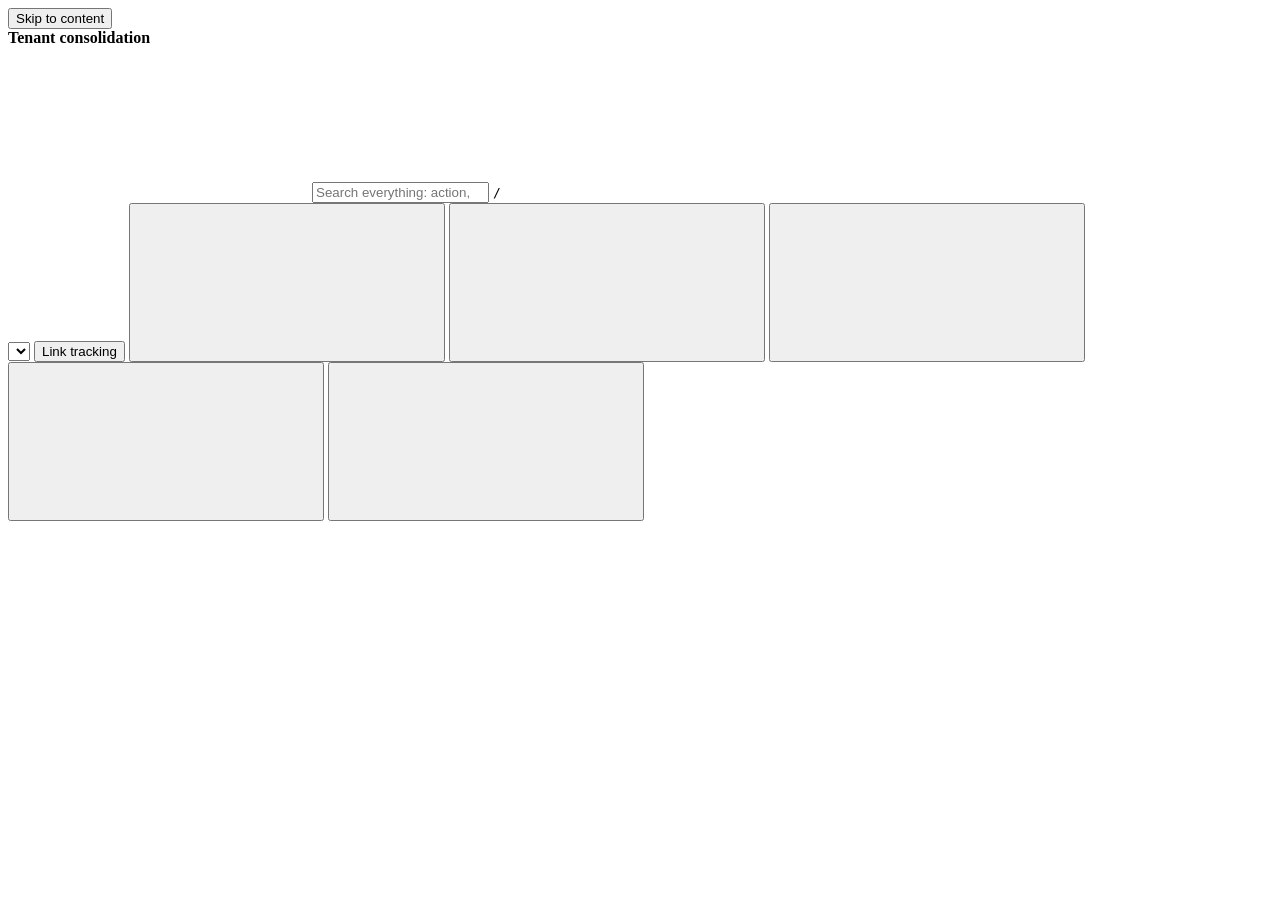
<file: src/TenantConverge/Private/Report/Template/index.html>
<!doctype html>
<html lang="en">
<head>
<meta charset="utf-8">
<meta name="viewport" content="width=device-width,initial-scale=1">
<meta http-equiv="Content-Security-Policy" content="default-src 'none'; img-src data:; style-src 'unsafe-inline'; font-src data:; script-src 'sha256-/*__SCRIPT_HASH__*/'; connect-src 'none'; base-uri 'none'; form-action 'none'">
<meta name="robots" content="noindex,nofollow">
<meta name="generator" content="TenantConverge">
<title>Consolidation report</title>
<link rel="icon" href="data:,">
<style>
/*__STYLES__*/
</style>
</head>
<body>
<!--__ICONS__-->
<button class="skip" data-do="content">Skip to content</button>
<header class="topbar">
  <div class="brand"><b>Tenant consolidation</b><span id="brand-name"></span></div>
  <div class="search" role="search">
    <svg class="i" aria-hidden="true"><use href="#i-search"/></svg>
    <input id="search" type="search" placeholder="Search everything: action, account, site, product" aria-label="Search the whole report" autocomplete="off">
    <kbd>/</kbd>
    <div id="results" class="results" role="listbox" aria-label="Results"></div>
  </div>
  <div class="tools">
    <select id="me" class="me" aria-label="Who are you?"></select>
    <button id="link" class="link-csv none" data-do="link"><i aria-hidden="true"></i><span>Link tracking</span></button>
    <button class="icon-btn" data-do="present" title="Presentation mode (P)" aria-label="Presentation mode"><svg class="i"><use href="#i-screen"/></svg></button>
    <button class="icon-btn" data-do="export-tracking" title="Download a copy of the tracking file" aria-label="Download a copy of the tracking file"><svg class="i"><use href="#i-down"/></svg></button>
    <button class="icon-btn" data-do="import-tracking" title="Import a tracking file" aria-label="Import a tracking file"><svg class="i"><use href="#i-up"/></svg></button>
    <button class="icon-btn" data-do="print" title="Print this page" aria-label="Print"><svg class="i"><use href="#i-print"/></svg></button>
    <button class="icon-btn" data-do="theme" title="Switch between light and dark" aria-label="Switch theme"><svg class="i"><use href="#i-sun"/></svg></button>
    <input id="file" type="file" accept=".csv,text/csv" multiple hidden>
  </div>
</header>
<nav class="tabs" id="tabs" aria-label="Report sections"></nav>
<main id="page" tabindex="-1"></main>
<footer class="footer"><span id="footer"></span></footer>
<div id="presentation" class="pres-bar" hidden></div>
<div id="tooltip" class="tooltip" role="tooltip" hidden></div>
<div id="toast" class="toast" role="status"></div>
<dialog id="who" class="who" aria-labelledby="who-title">
  <h2 id="who-title">Who are you?</h2>
  <p>Your updates will carry your name. You can change it in the top bar.</p>
  <div id="who-names" class="who-names"></div>
  <form id="who-free" class="filters"><input id="who-input" class="mini" type="text" maxlength="64" placeholder="Your name" aria-label="Your name"><button class="btn" type="submit">Use this name</button></form>
  <button class="link" data-do="who-close">Read without giving a name</button>
</dialog>
<script id="report-data" type="application/json">/*__DATA__*/</script>
<script id="report-tables" type="application/json">/*__TABLES__*/</script>
<script>/*__SCRIPT__*/</script>
</body>
</html>
</file>
